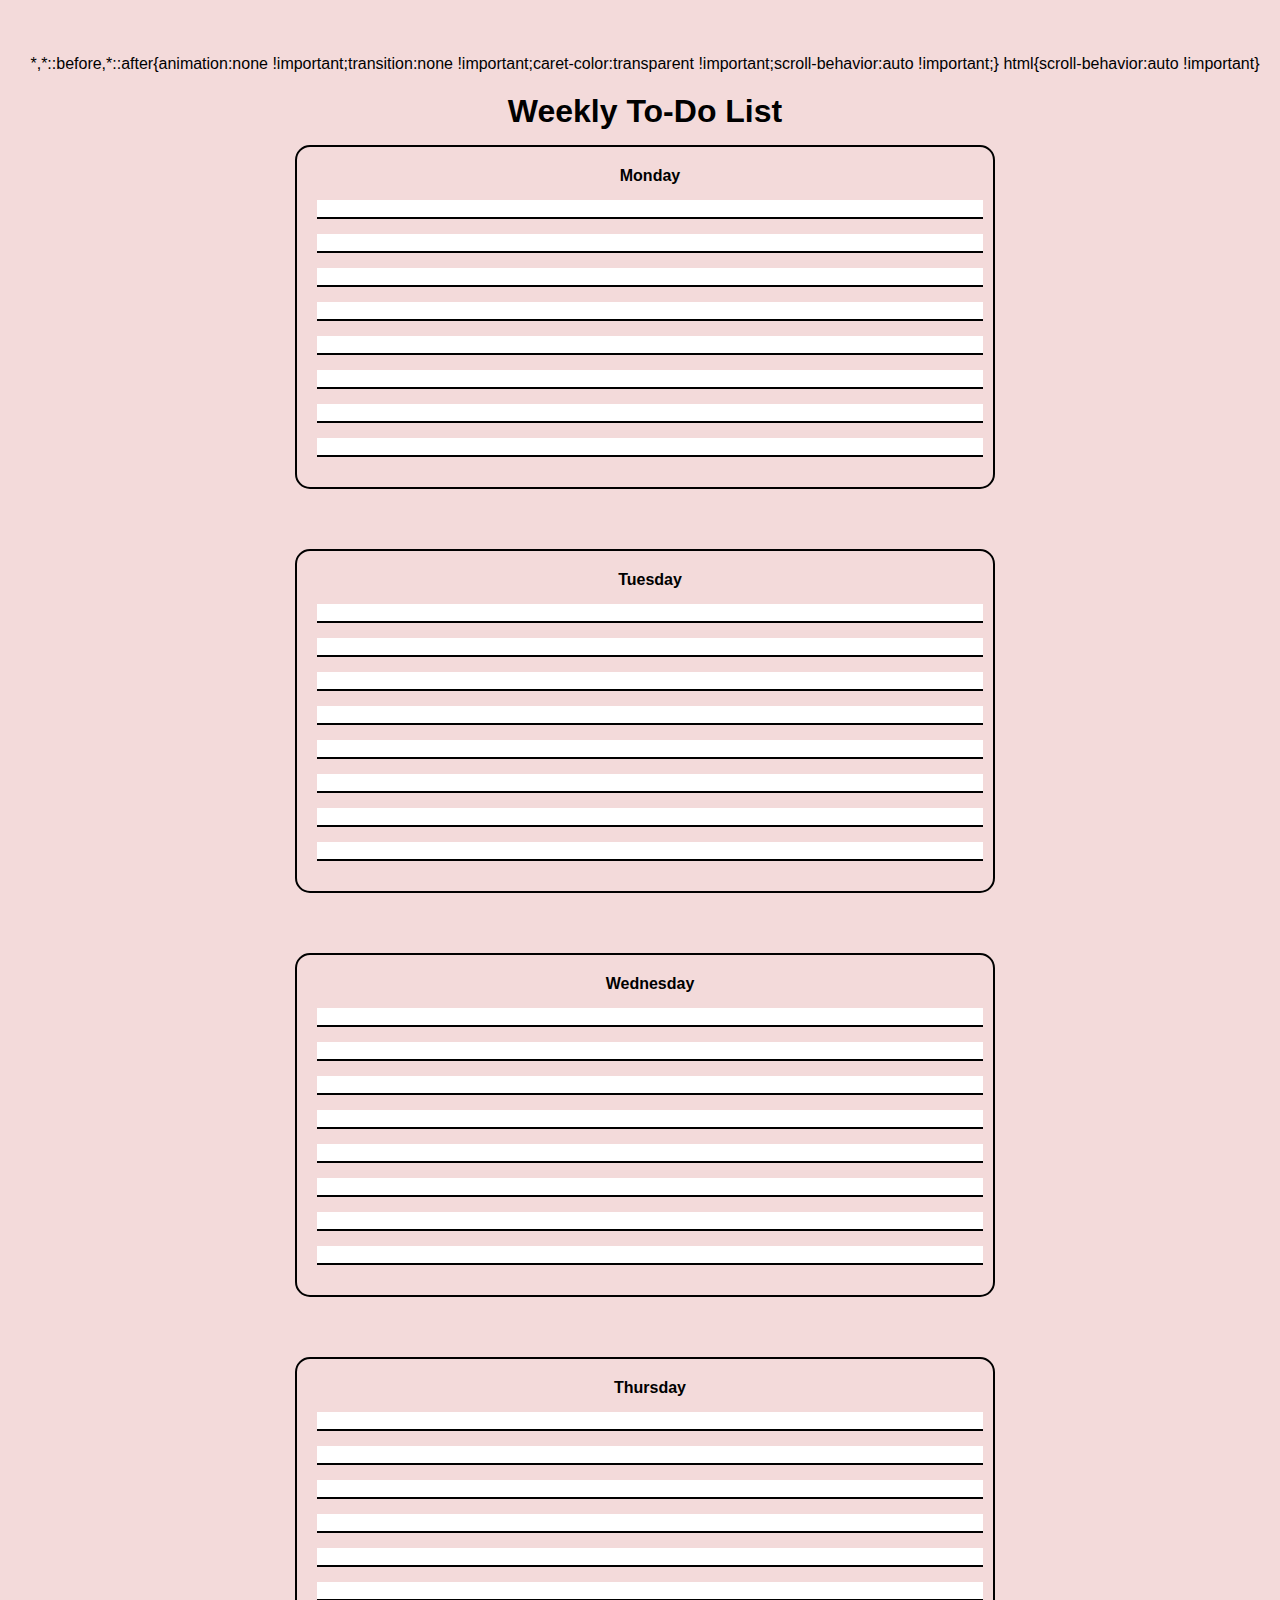
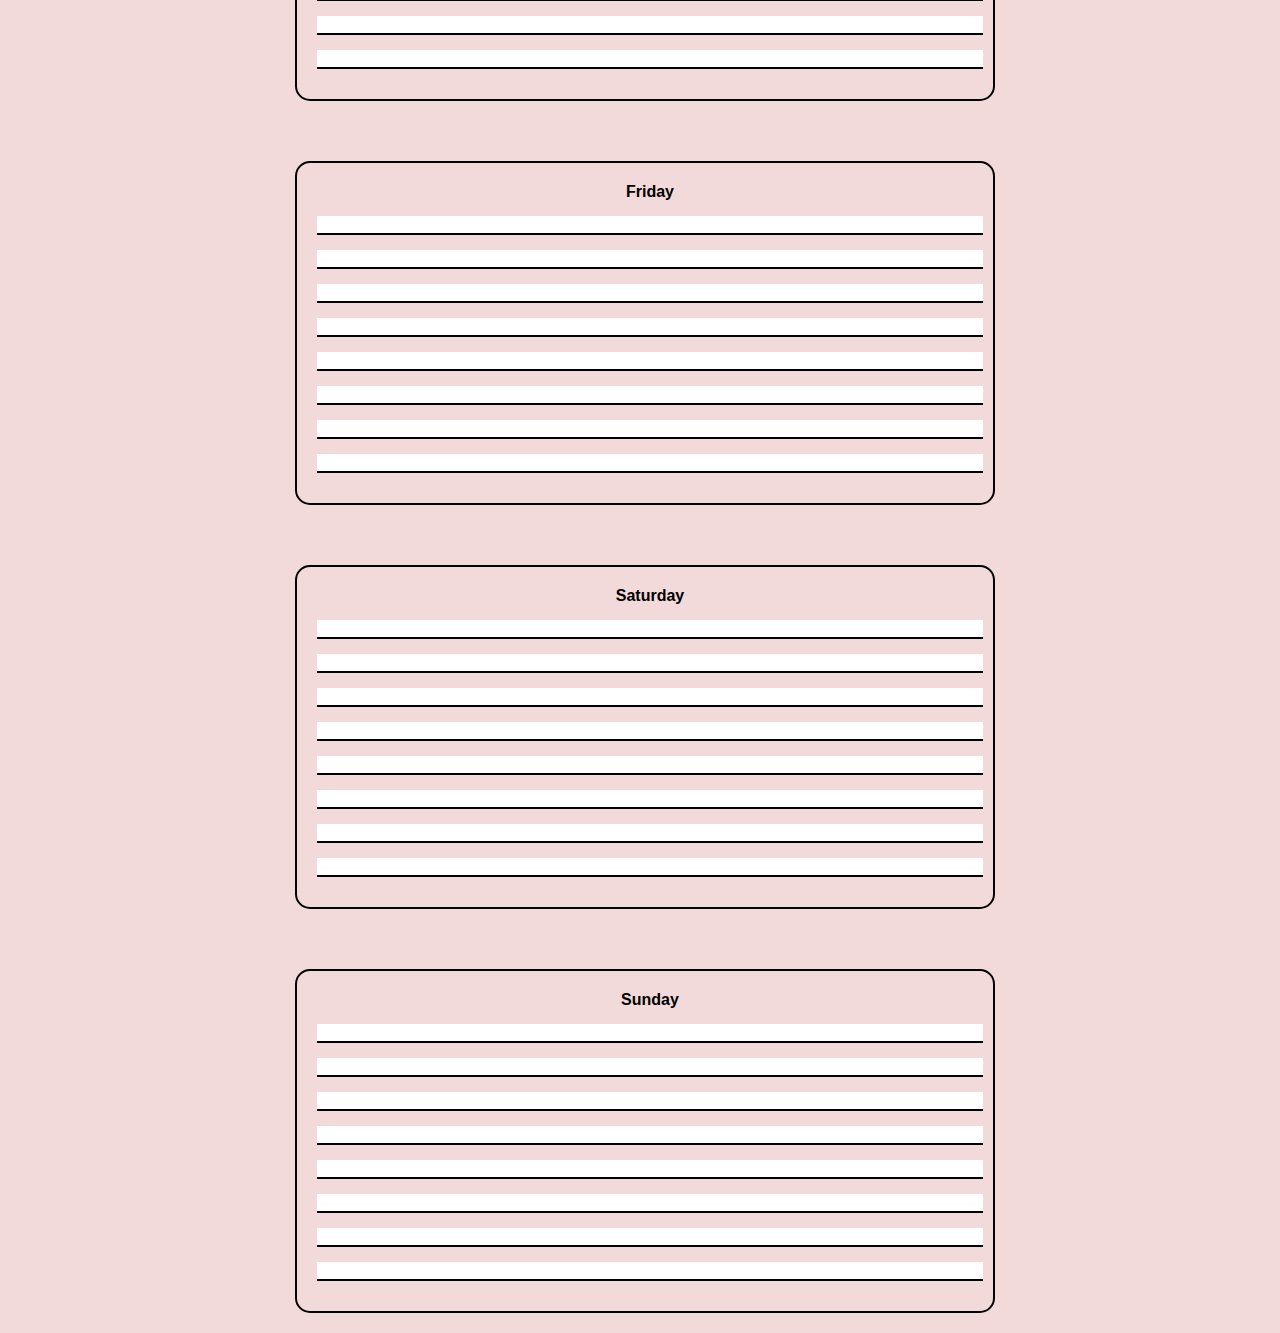
<file: index.html>
<!DOCTYPE html>
<html lang="en">
<head>
  <meta charset="UTF-8">
  <meta name="viewport" content="width=device-width, initial-scale=1.0">
  <title></title>
  <link rel="stylesheet" href="style.css">
</head>
<body>
  <h1 class = "title">Weekly To-Do List</h1>
  <div class = "container">
    <div class="section-box1">
      <h4>Monday</h4>
      <label>
        <input type="text" class="todo-input">
        <input type="text" class="todo-input">
        <input type="text" class="todo-input">
        <input type="text" class="todo-input">
        <input type="text" class="todo-input">
        <input type="text" class="todo-input">
        <input type="text" class="todo-input">
        <input type="text" class="todo-input">
      </label>
    </div>
  
    <div class="section-box2">
      <h4>Tuesday</h4>
      <label>
        <input type="text" class="todo-input">
        <input type="text" class="todo-input">
        <input type="text" class="todo-input">
        <input type="text" class="todo-input">
        <input type="text" class="todo-input">
        <input type="text" class="todo-input">
        <input type="text" class="todo-input">
        <input type="text" class="todo-input">
      </label>
    </div>
  
    <div class="section-box3">
      <h4>Wednesday</h4>
      <label>
        <input type="text" class="todo-input">
        <input type="text" class="todo-input">
        <input type="text" class="todo-input">
        <input type="text" class="todo-input">
        <input type="text" class="todo-input">
        <input type="text" class="todo-input">
        <input type="text" class="todo-input">
        <input type="text" class="todo-input">
      </label>
    </div>
  
    <div class="section-box4">
      <h4>Thursday</h4>
      <label>
        <input type="text" class="todo-input">
        <input type="text" class="todo-input">
        <input type="text" class="todo-input">
        <input type="text" class="todo-input">
        <input type="text" class="todo-input">
        <input type="text" class="todo-input">
        <input type="text" class="todo-input">
        <input type="text" class="todo-input">
      </label>
    </div>
  
    <div class="section-box5">
      <h4>Friday</h4>
      <label>
        <input type="text" class="todo-input">
        <input type="text" class="todo-input">
        <input type="text" class="todo-input">
        <input type="text" class="todo-input">
        <input type="text" class="todo-input">
        <input type="text" class="todo-input">
        <input type="text" class="todo-input">
        <input type="text" class="todo-input">
      </label>
    </div>
  
    <div class="section-box6">
      <h4>Saturday</h4>
      <label>
        <input type="text" class="todo-input">
        <input type="text" class="todo-input">
        <input type="text" class="todo-input">
        <input type="text" class="todo-input">
        <input type="text" class="todo-input">
        <input type="text" class="todo-input">
        <input type="text" class="todo-input">
        <input type="text" class="todo-input">
      </label>
    </div>
  
    <div class="section-box7">
      <h4>Sunday</h4>
      <label>
        <input type="text" class="todo-input">
        <input type="text" class="todo-input">
        <input type="text" class="todo-input">
        <input type="text" class="todo-input">
        <input type="text" class="todo-input">
        <input type="text" class="todo-input">
        <input type="text" class="todo-input">
        <input type="text" class="todo-input">
      </label>
    </div>
  </div>
  
</body>
</html>
</file>
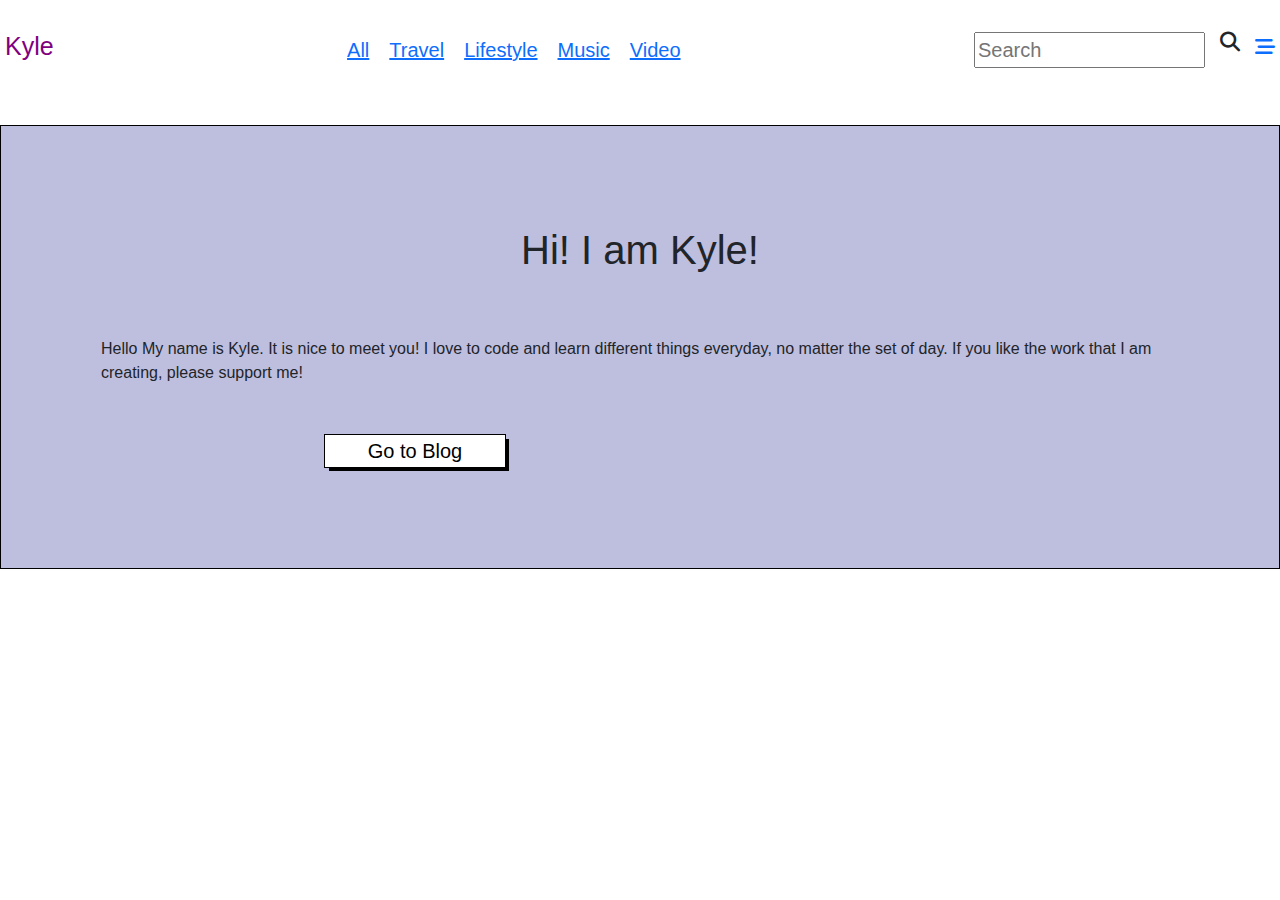
<file: music player/blog template/blog.html>
<!DOCTYPE html>
<html lang="en">
<head>
  <meta charset="UTF-8">
  <meta name="viewport" content="width=device-width, initial-scale=1.0">
  <link rel = "stylesheet" href = "style.css">
  <link rel = "stylesheet" href = "https://cdnjs.cloudflare.com/ajax/libs/font-awesome/6.5.2/css/all.min.css">
  <link rel = "stylesheet" href = "https://cdn.jsdelivr.net/npm/bootstrap@5.3.2/dist/css/bootstrap.min.css">
<body>
  <div class = "contact-bar">
<h3 class = "nametitle">Kyle</h3>
<nav class = "links">
  <a href = "#">All</a>
  <a href = "#">Travel</a>
  <a href = "#">Lifestyle</a>
  <a href = "#">Music</a>
  <a href = "#">Video</a>
</nav>
<div class = "searchandicon">
    <label>
      <input type = "search" placeholder = "Search">
    </label>
  <i class="fa-solid fa-magnifying-glass"></i>
  <a href = "#" ><i class="fa-solid fa-bars-staggered"></i></a>
</div>
  </div>

  <div class ="main-section">
    <h1>Hi! I am Kyle!</h1>
    <p>Hello My name is Kyle. It is nice to meet you! I love to code and learn different things everyday, no matter the set of day. If you like the work that I am creating, please support me!</p>
   <div class = "blog-link">
    <a href = "#">
      <button class = "button-link ">
        Go to Blog 
      </button>
    </a>
   </div>
  </div>


</body>
</html>
</file>
<file: style.css>
@import url('https://fonts.googleapis.com/css2?family=Playwrite+MX:wght@100..400&display=swap');


body {
  background: #f3dada;
}
.title {
  font-family:'Gill Sans', 'Gill Sans MT', Calibri, 'Trebuchet MS', sans-serif
}

* {
  font-family: sans-serif;
  margin: 5px;
  width: 100%;
  box-sizing: border-box;
  align-items: center;
  text-align: center;
  display: flex;
  justify-content: space-between;
  flex-direction: column;
}

.todo-input {
  border: none;
  border-bottom: 2px solid ;
  outline: none;
  width: 100%;
  margin-bottom: 10px;
}
.section-box1 {
  border-radius: 15px;
  border: 2px solid black;
 display: flex;
 flex-direction: column;
 flex-wrap: wrap;
 padding: 15px 15px;
 justify-content: space-between;
width: 700px;
}

.section-box2 {
  border-radius: 15px;
  border: 2px solid black;
 display: flex;
 flex-direction: column;
 flex-wrap: wrap;
 padding: 15px 15px;
 justify-content: space-between;
width: 700px;
}

.section-box3 {
  border-radius: 15px;
  border: 2px solid black;
 display: flex;
 flex-direction: column;
 flex-wrap: wrap;
 padding: 15px 15px;
 justify-content: space-between;
width: 700px;
}

.section-box4 {
  border-radius: 15px;
  border: 2px solid black;
 display: flex;
 flex-direction: column;
 flex-wrap: wrap;
 padding: 15px 15px;
 justify-content: space-between;
width: 700px;
}

.section-box5 {
  border-radius: 15px;
  border: 2px solid black;
 display: flex;
 flex-direction: column;
 flex-wrap: wrap;
 padding: 15px 15px;
 justify-content: space-between;
width: 700px;
}

.section-box6 {
  border-radius: 15px;
  border: 2px solid black;
 display: flex;
 flex-direction: column;
 flex-wrap: wrap;
 padding: 15px 15px;
 justify-content: space-between;
width: 700px;
}

.section-box7 {
  border-radius: 15px;
  border: 2px solid black;
 display: flex;
 flex-direction: column;
 flex-wrap: wrap;
 padding: 15px 15px;
 justify-content: space-between;
width: 700px;
}

.container {
  gap: 50px;
}
</file>
<file: music player/blog template/style.css>
* {
  font-family:'Gill Sans', 'Gill Sans MT', Calibri, 'Trebuchet MS', sans-serif
}



body {
  margin-right: 500px;
  margin-bottom: 500px;
  background-image: url(https://images.unsplash.com/photo-1476958526483-36efcaa80b1b?q=80&w=2574&auto=format&fit=crop&ixlib=rb-4.0.3&ixid=M3wxMjA3fDB8MHxwaG90by1wYWdlfHx8fGVufDB8fHx8fA%3D%3D);
}

.nametitle {
  color: purple;
  font-size: 25px;
}



.contact-bar {

  display: flex;
  justify-content: space-between;
  align-items: center;
  padding: 5px;
  margin-top: -25px;
  font-size: 20px;
}

.links {
  display: flex;
  gap: 20px;
  padding: 55px;
}

.searchandicon {
  display: flex;
  gap: 15px;
  
}

.main-section {
  border: 1px solid black;
  margin: 0 auto;
gap: 55px;
display: flex;
justify-content: center;
align-items: center;
flex-direction: column;
padding: 100px; 
background: rgb(190, 190, 223);
}




.blog-link {
  border: 1px solid black;
  display: flex;
  align-items: left;
  margin-left: -450px;  
  margin-top: -22px;
}

.button-link {
border: none;
width: 180px;
background: white;
 font-size: 20px;
 box-shadow: 4px 4px
}

.button-link:hover {
  background: pink;
  transition: fade in 1s fade out 100;
}
</file>
